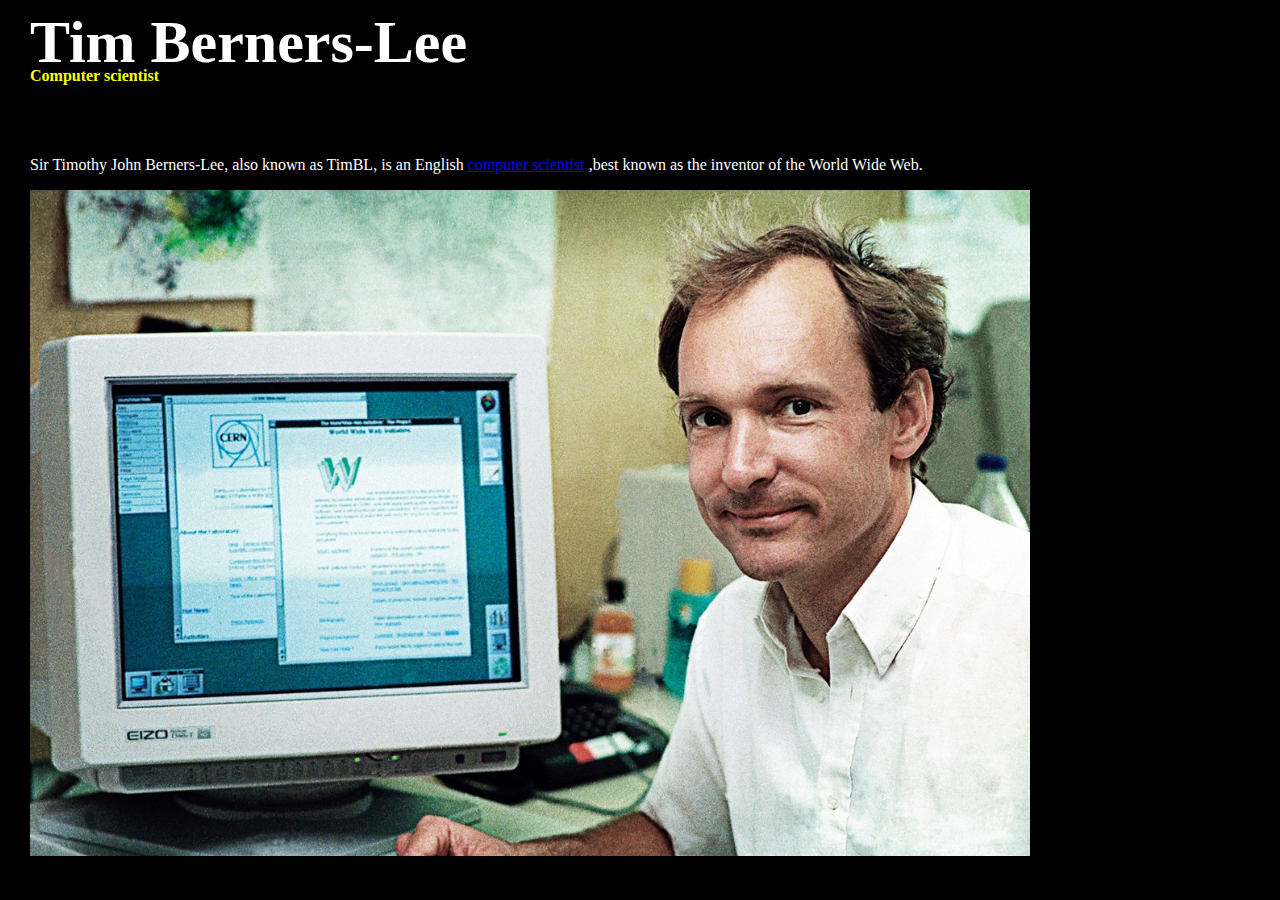
<file: index.html>
<!DOCTYPE html>
<html>
    <head>
        <title>Tim Berners-Lee </title>
        <link rel="stylesheet" href="style.css">
    </head>
    <body class="black">
        <h1>Tim Berners-Lee</h1>
        <h4>Computer scientist</h4>
        <p>Sir Timothy John Berners-Lee, also known as TimBL, is an English <a href="index2.html" target="blank" style="color: blue;">computer scientist</a> ,best known as the inventor of the World Wide Web.</p>
        <img src="Photos/Sir-Timothy-John-Berners-Lee.jpg" alt="TimBL">
    </body>
</html>
</file>
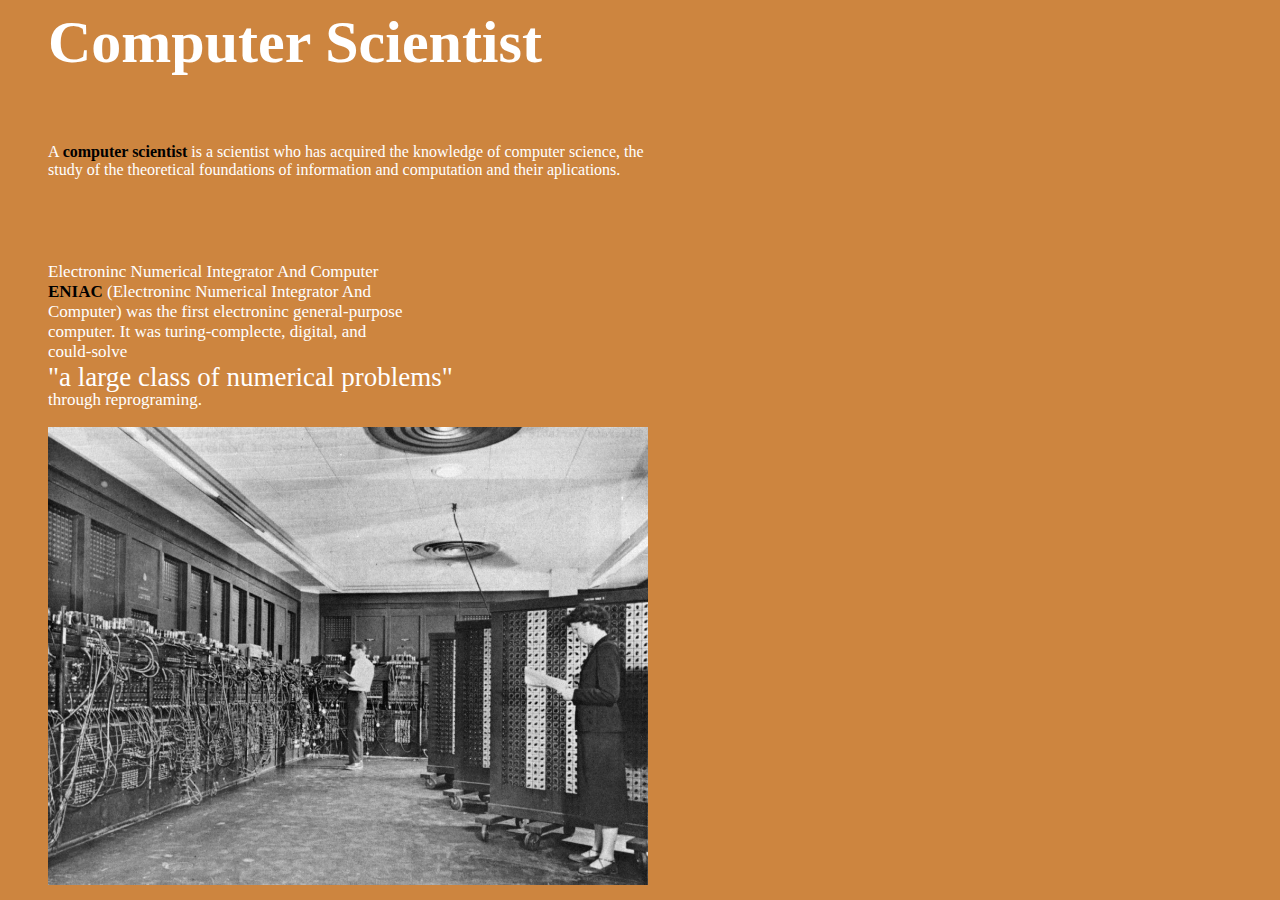
<file: index2.html>
<!DOCTYPE html>
<html>
    <head>
        <title>ENIAC</title>
        <link rel="stylesheet" href="style2.css">
    </head>
    <body>
        <div class="all">
            <h1>Computer Scientist</h1>
        <section class="text1">
            <p>A <strong style="color: black;">computer scientist</strong> is a scientist who has acquired the knowledge of computer science,
                 the study of the theoretical foundations of information and computation and their aplications.
            </p>
        </section>
        <section class="text2">
            <p class="eniac">
                Electroninc Numerical Integrator And Computer <strong style="color: black;">ENIAC</strong> (Electroninc Numerical Integrator And Computer)
                was the first electroninc general-purpose computer. It was turing-complecte, digital, and could-solve
            </p>
            <p class="large">
                "a large class of numerical problems"
            </p>
            <p class="mTop">
                through reprograming.
            </p>
            <img src="Photos/Eniac.jpg" alt="ENIAC">
        </section>
        </div>
    </body>
</html>
</file>
<file: style.css>
.black{
    background-color: black;
    margin-left: 30px;
}

h1{
    color: white;
    font-size: 60px;
    display: inline;
}

h4{
    color: yellow;
    margin-top: -10px;
}

p{
    color: white;
    padding-top: 50px;
}
img{
    width: 1000px;
}
</file>
<file: style2.css>
body{
    background-color: rgb(205, 133, 63);
}
h1{
    font-size: 60px;
    color: white;
    display: inline;
}
.text1{
    width: 598px;
    padding-top: 50px;
}
.text2{
    /* height: 10px; */
    width: 365px;
    font-size: 17px;
    padding-top: 50px;
}
p{
    color: white;
}
.pBlack{
    color: black;
}
.large{
    font-size: x-large;
    margin-top: -17px;
    font-size: 27px;
    width: 410px;
}
.mTop{
    margin-top: -30px;
}
img {
    width: 600px;
}
.all{
    margin-left: 40px;
}
</file>
